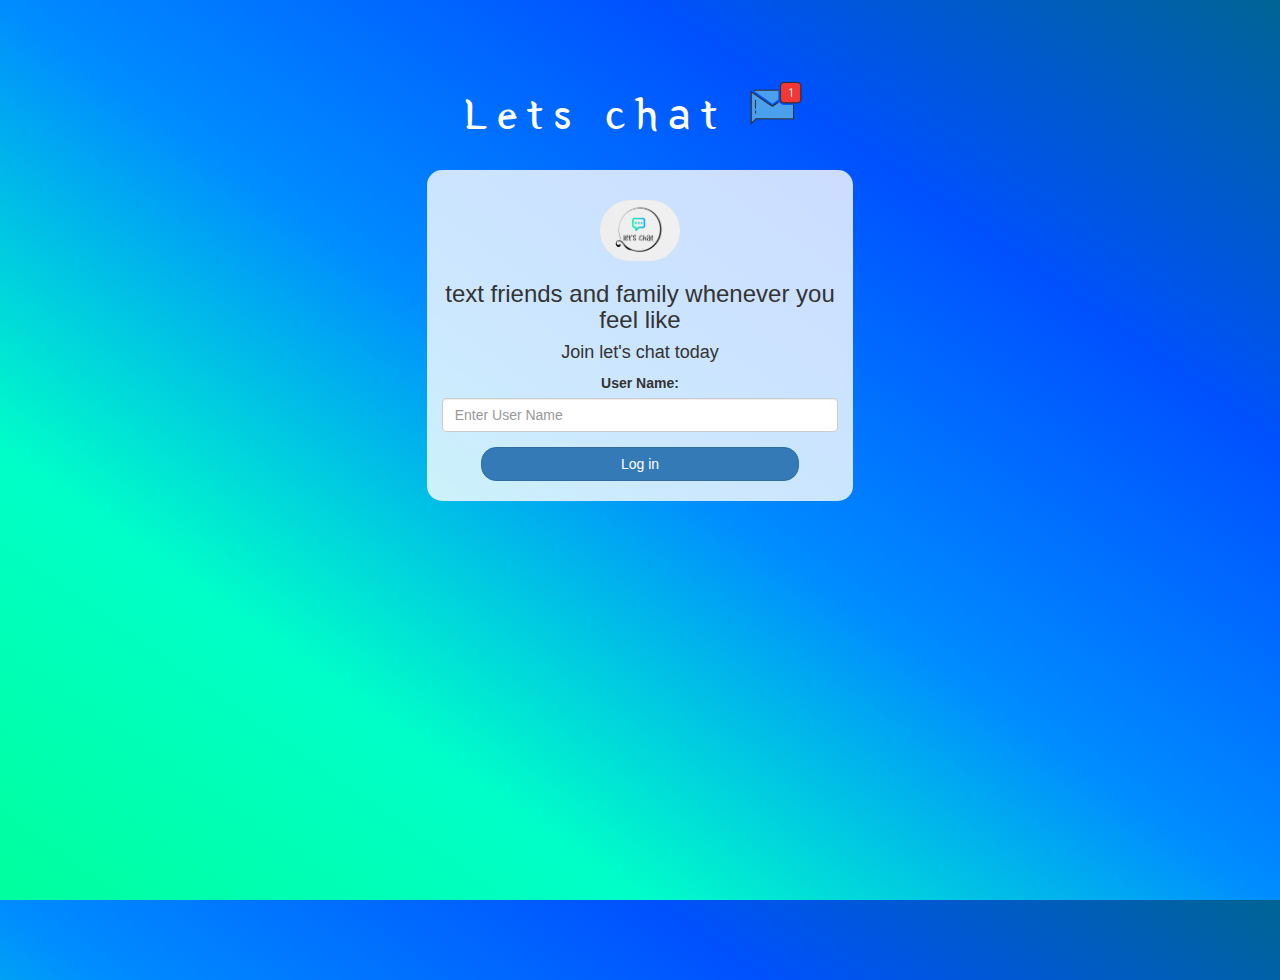
<file: index.html>
<!DOCTYPE html>
<html>
<head>
	<title>Let's chat</title>
<link href="https://fonts.googleapis.com/css?family=Yeon+Sung&display=swap" rel="stylesheet"><meta name="viewport" content="width=device-width, initial-scale=1">

<link rel="stylesheet" href="https://maxcdn.bootstrapcdn.com/bootstrap/3.4.0/css/bootstrap.min.css">
<script src="https://ajax.googleapis.com/ajax/libs/jquery/3.4.1/jquery.min.js"></script>
<script src="https://maxcdn.bootstrapcdn.com/bootstrap/3.4.0/js/bootstrap.min.js"></script>

<link rel="stylesheet" type="text/css" href="style.css">
<script src="kwitter.js"></script>
</head>
<body>
<center>
	<h1 class="header">	
		Lets chat	<sup>
	<img src="m2.png">
	</sup>
</h1>
	<div class="col-lg-4 col-md-6 col-sm-6 col-xs-11 login_div">
	<img src="let's chat logo.png" class="logo">
		<h3 >text friends and family whenever you feel like</h3>
		<h4 >Join let's chat today</h4>
		<div class="form-group">
		  <label >User Name:</label>
<input type="text" id="user_name" class="form-control" placeholder="Enter User Name"> 
		</div>
		<button id="login_button" class="btn btn-primary" onclick="addUser();">Log in</button>
		<br><br>
	</div>
</center>
</body>
</html>
</file>
<file: style.css>
html, body
{
  height: 100%;
  margin: 0;
}

body
{
background-image: linear-gradient(to right top, #00ff9d, #00ffc8, #008cff, #0051ff, #006494);
}

.header
{
	color: white;font-family: 'Yeon Sung';font-size: 45px;letter-spacing: 10px;margin-top: 80px;
}
.header img
{
	width: 80px;margin-left: -15px;
}

.login_div
{
	background: rgba(255,255,255,0.8);float: none;border-radius: 15px;
}

.logo
{
	width: 80px;margin-top: 30px;border-radius: 40px;
}

#login_button
{
	width: 80%;border-radius: 15px;
}

.room_name
{
	cursor: pointer;
	font-size: 20px;
}


#logout
{
	font-size: 20px; float: right;
}


#output
{
	padding: 10px; width:80%;background: rgba(255,255,255,0.8);border-radius: 15px;
}

.input_div_room_page
{
	width: 80%;
}

.input_div label
{
	color: white;font-size: 20px;
}


.input_div_message_page
{
	position: fixed;bottom: 0px;width: 100%;background: rgba(255,255,255,0.8);
}
.input_div_message_page label
{
	color: black;
}
.input_div_message_page #msg
{
	width: 80%;
}
.input_div_message_page button
{
	margin-top: 15px;
	width: 50%; 
}
.color_white
{
	color: white
}

.user_tick
{
	width:20px;
}
.message_h4
{
	padding-left:5px;color:grey;
}
</file>
